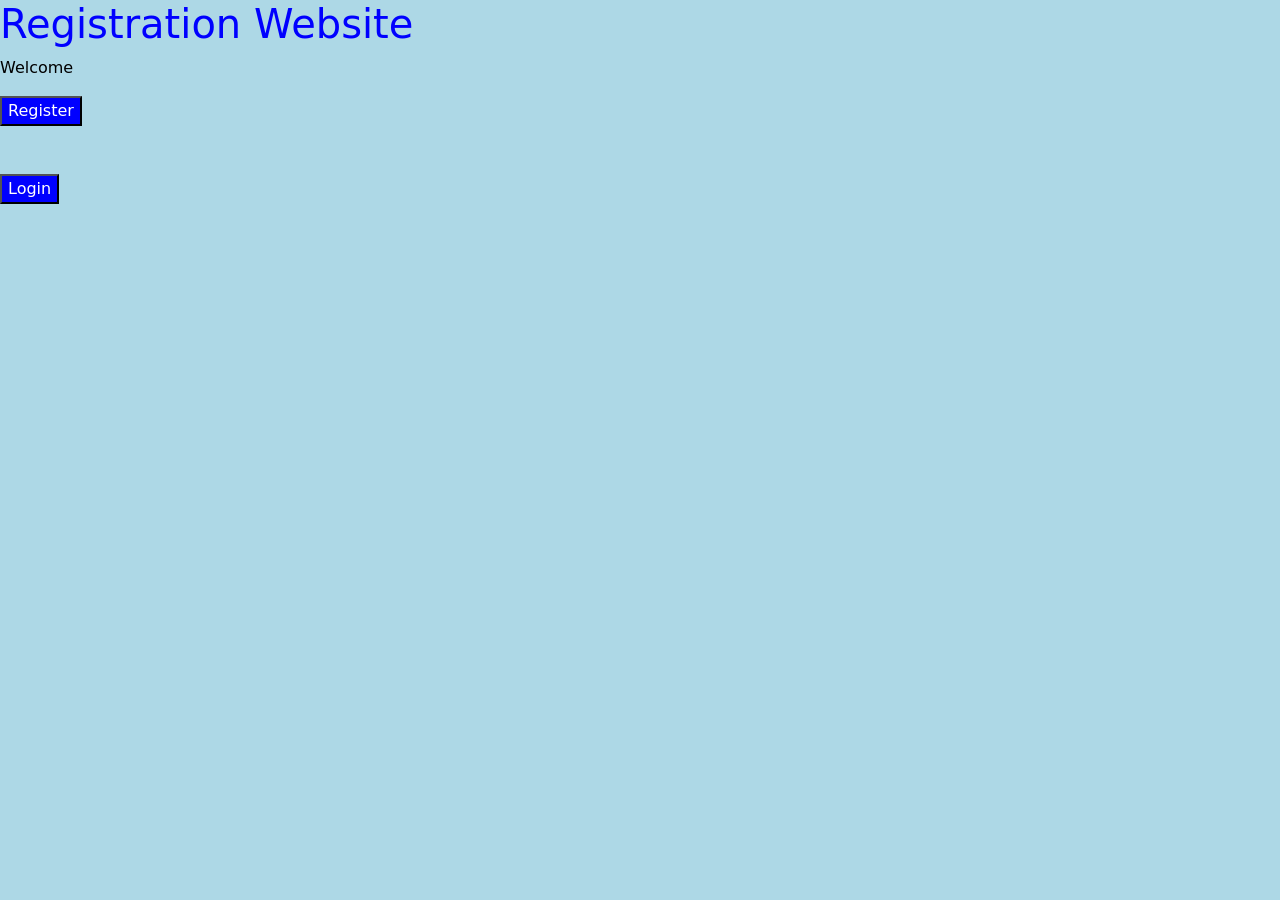
<file: index.html>
<!DOCTYPE html>
<html>
<head>
<link href="https://cdn.jsdelivr.net/npm/bootstrap@5.3.3/dist/css/bootstrap.min.css" rel="stylesheet"> <!-- bootstrap-->
<link rel="stylesheet" href="style.css">
<title>Registration System</title>
</head>

<body>
<h1>Registration Website</h1>
<p>Welcome</p>
<div>
<button type="button" id="reg1">Register</button> <br><Br<br><br><br>
<button type="button" id="log1">Login</button>
<script src="https://code.jquery.com/jquery-3.7.1.min.js"></script>
<script src="index.js"></script>
</div>
</body>
</html>
</file>
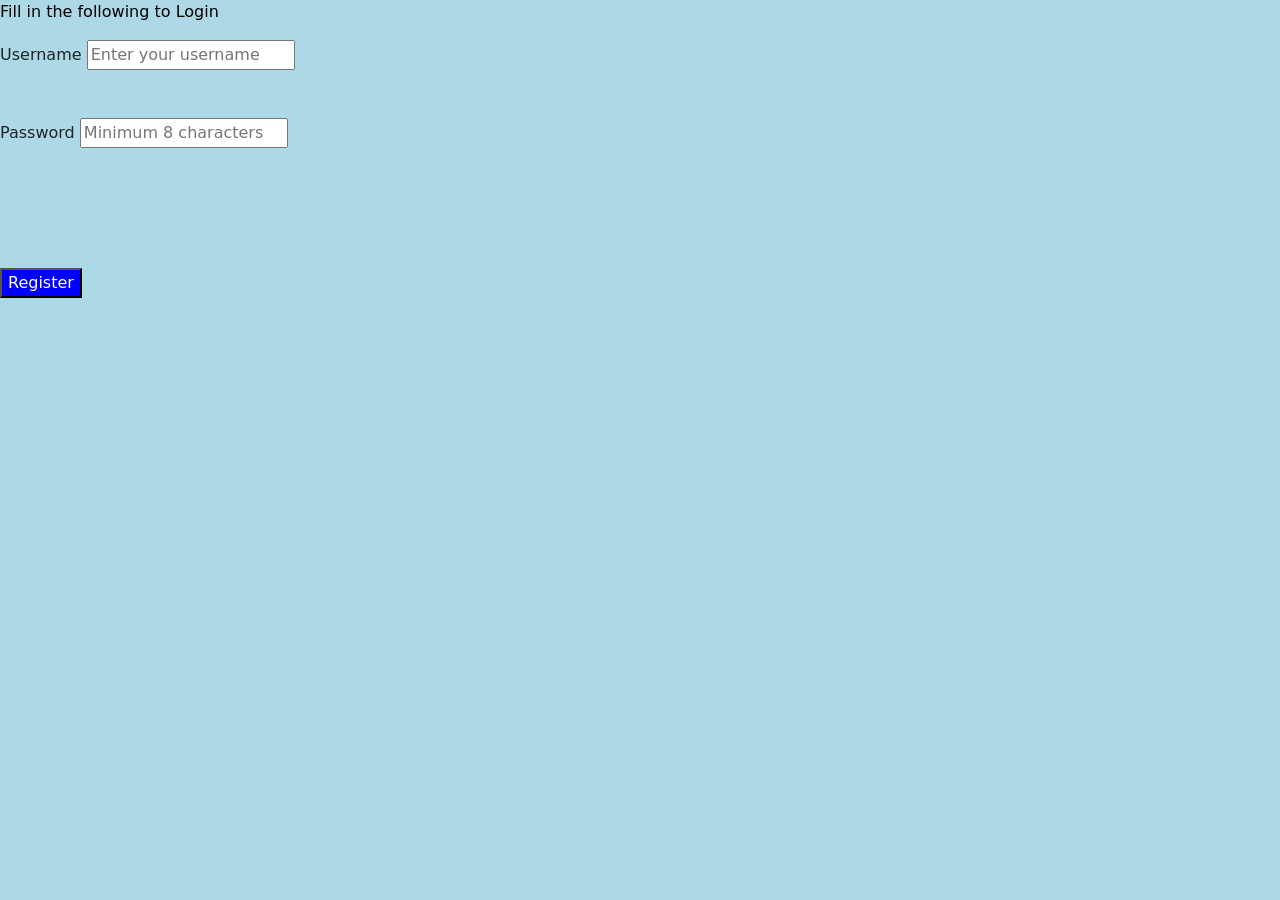
<file: login.html>
<!DOCTYPE html>
<html>
<head>
<link href="https://cdn.jsdelivr.net/npm/bootstrap@5.3.3/dist/css/bootstrap.min.css" rel="stylesheet"> <!-- bootstrap-->
<link rel="stylesheet" href="style.css">
<title> Login </title>
</head>
  
<body>
<div>
<p> Fill in the following to Login</p>

<label>Username</label>
<input type="text" id="username" placeholder="Enter your username" ><br><br><br>

<label>Password</label>
<input type="password" id="password" placeholder="Minimum 8 characters"><br><br><br>

</div><br><br><br>

<button type="button"id="logbutton">Register</button>
<script src="https://code.jquery.com/jquery-3.7.1.min.js"></script>
<script src="login.js"></script>

<body>

</html>
</file>
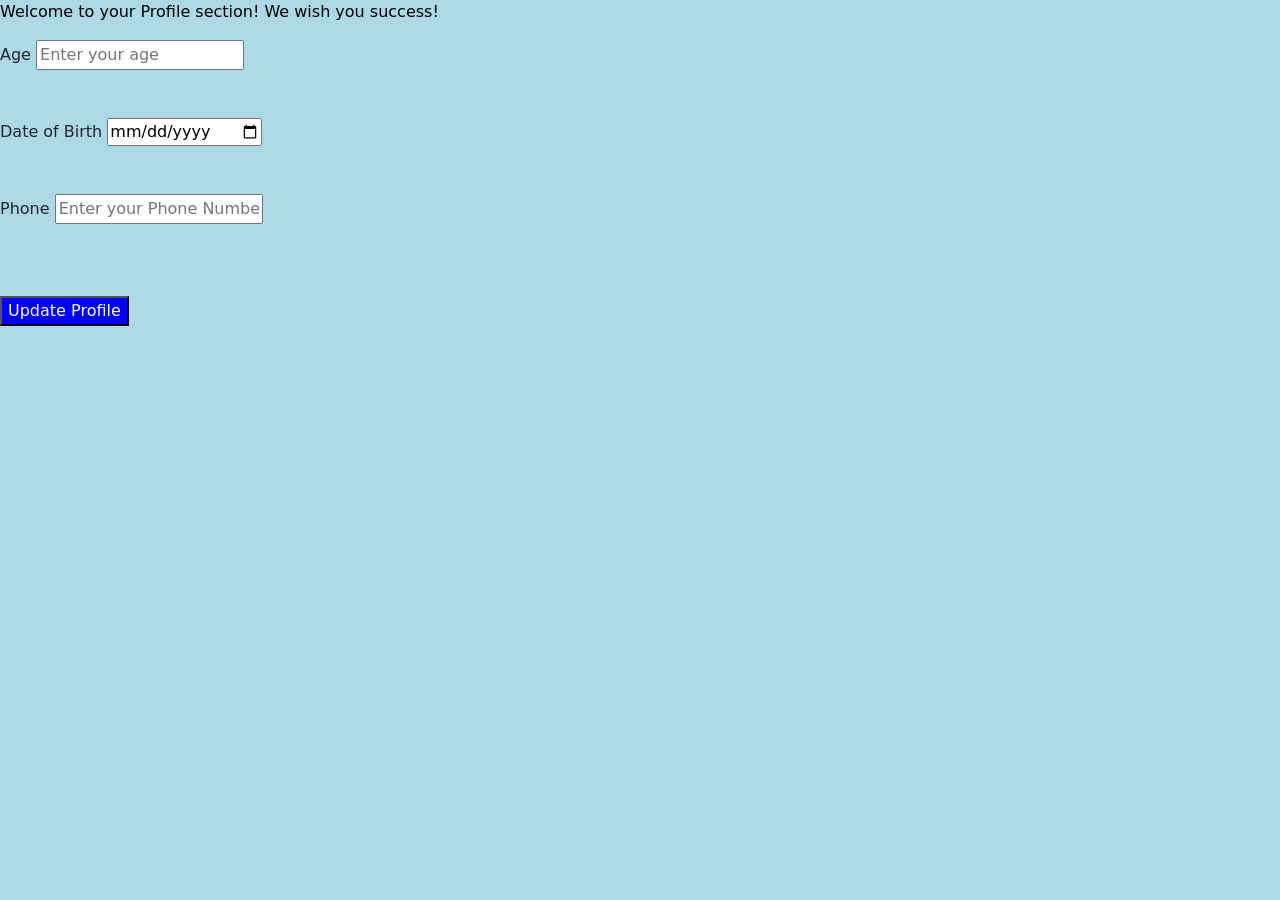
<file: profile.html>
<!DOCTYPE html>
<html>

<head>
<link href="https://cdn.jsdelivr.net/npm/bootstrap@5.3.3/dist/css/bootstrap.min.css" rel="stylesheet"> <!-- bootstrap-->
<link rel="stylesheet" href="style.css">
<title> Profile </title>
</head>

<body>
<div>
<p> Welcome to your Profile section! We wish you success!</p>

<label>Age</label>
<input type="number" id= "age" placeholder="Enter your age" ><br><br><br>

<label>Date of Birth</label>
<input type="date" id= "dob" ><br><br><br>

<label>Phone</label>
<input type="text" id= "num" placeholder="Enter your Phone Number" >


</div><br><br><br>


<button type="button" id="profbutton">Update Profile</button>
<script src="https://code.jquery.com/jquery-3.7.1.min.js"></script>
<script src="profile.js"></script>

</body>

</html>
</file>
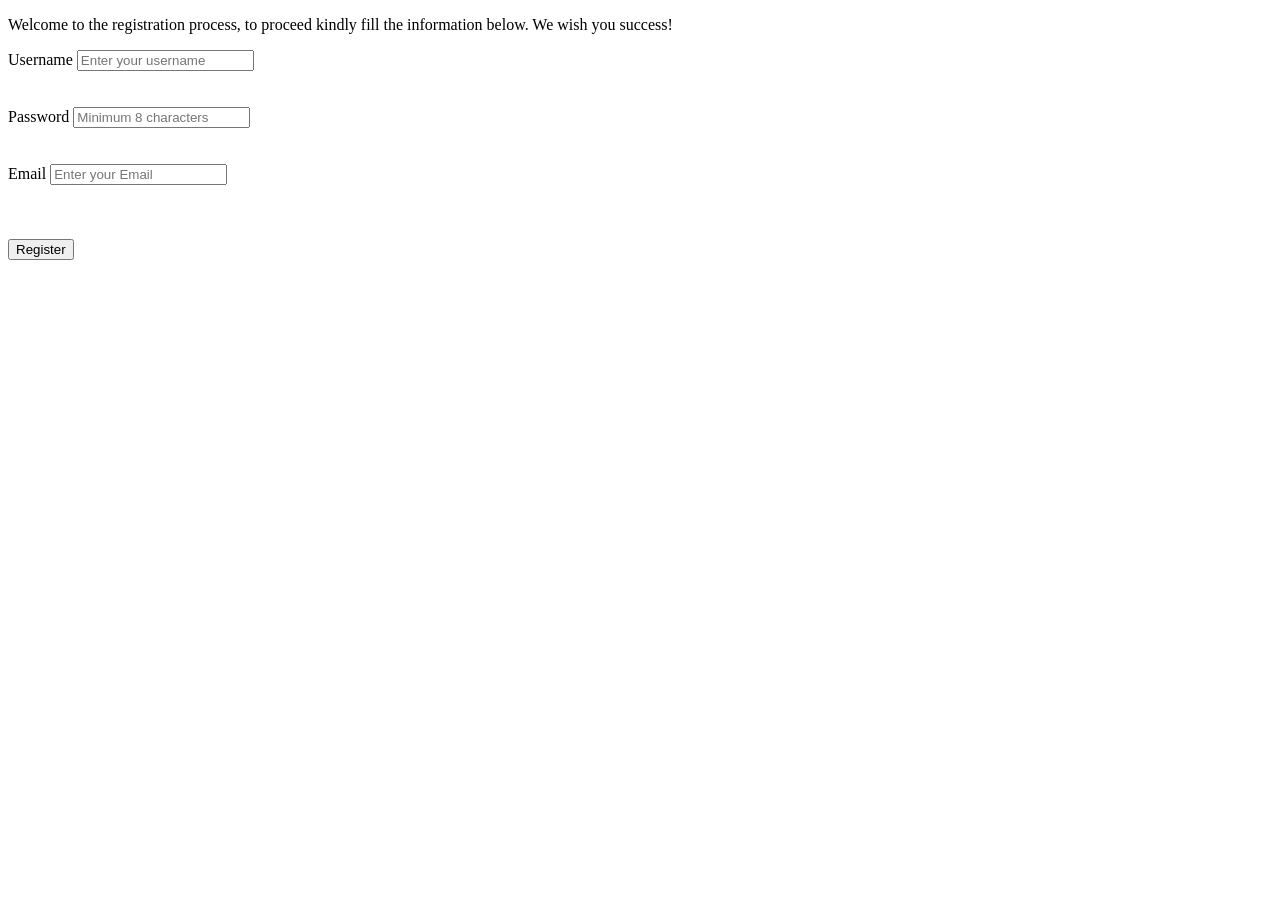
<file: register.html>
<!DOCTYPE html>
<html>

<head>
<title> Registration </title>
</head>

<body>
<div>
<p> Welcome to the registration process, to proceed kindly fill the information below. We wish you success!</p>

<label>Username</label>
<input type="text" id= "username" placeholder="Enter your username" required><br><br><br>

<label>Password</label>
<input type="password" id= "password" placeholder="Minimum 8 characters" required ><br><br><br>

<label>Email</label>
<input type="email" id= "email" placeholder="Enter your Email" required>


</div><br><br><br>


<button type="button" id="regbutton">Register</button>
<script src="https://code.jquery.com/jquery-3.7.1.min.js"></script>
<script src="register.js"></script>

</body>

</html>
</file>
<file: style.css>
body {
background-color:lightblue;
}

h1 {
color:blue;
}

p {
color:black;
}

button {
background-color:blue;
color:white;
}

button:hover {
background-color:blue;
}
</file>
